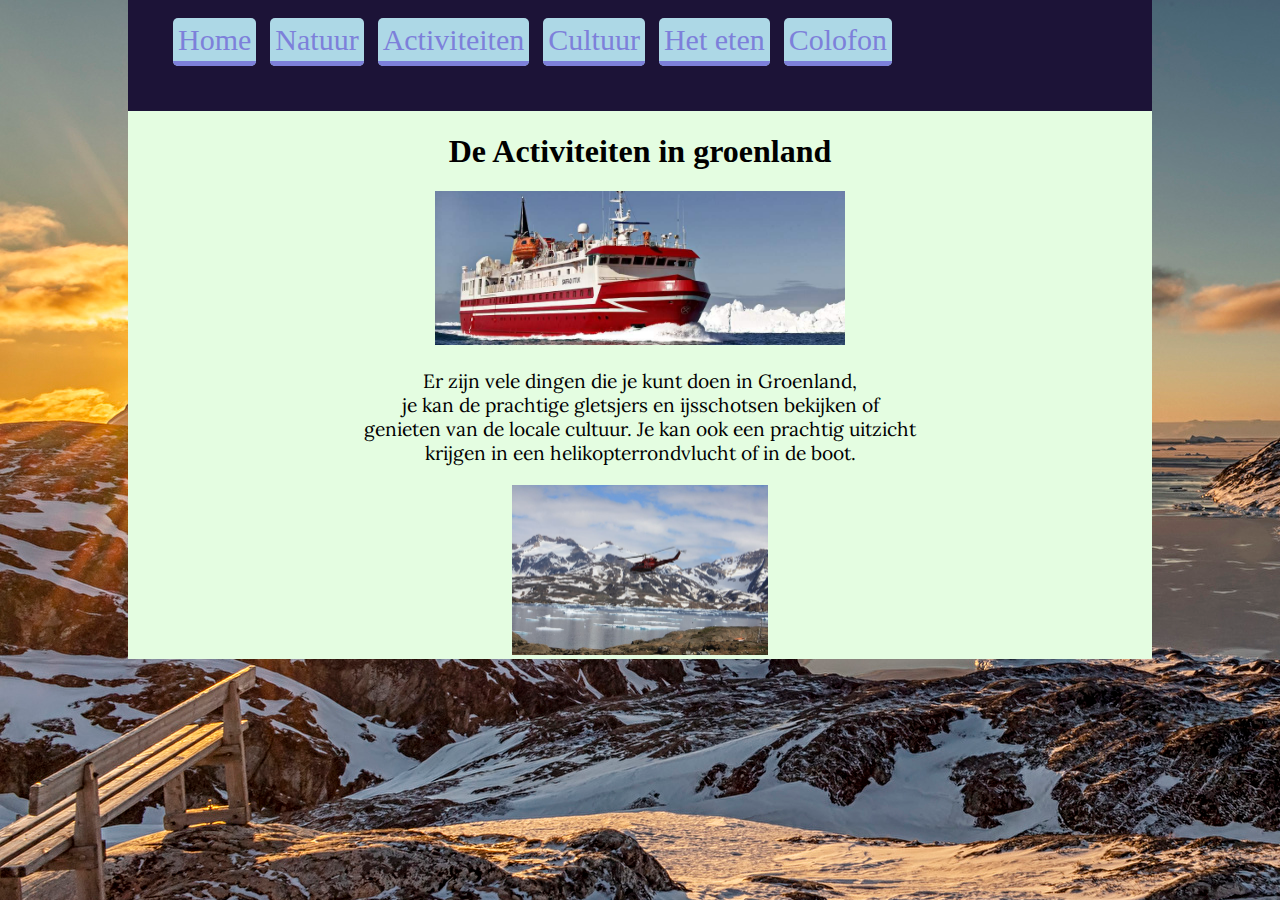
<file: PO/HTML/Activiteiten.html>
<!DOCTYPE html>
    <head>
        <style>
            @import url('https://fonts.googleapis.com/css2?family=Lora&display=swap');
            /* code van W3schools */
        </style>
        <link rel="stylesheet" type="text/css" href="../CSS/StyleSheet.css">
        <title>Activiteiten-Groenland</title>
    </head>
<body class="body1">
    <div id="container">
        <div id="menu">
         <ul>  
             <li class="li1"><a href="..//index.html" class="button";> Home</a> </a></li>
            <li class="li1"><a href="../HTML/Nature.html"; class="button"> Natuur</a></li>
            <li class="li1"><a href="../HTML/Activiteiten.html"; class="button"> Activiteiten</a></li>
            <li class="li1"><a href="../HTML/Cultuur.html"; class="button"> Cultuur</a></li>
            <li class="li1"><a href="../HTML/Eten.html"; class="button"> Het eten</a></li>
             <li class="li1"><a href="..//HTML/Colofon.html"; class="button"> Colofon</a></li>
        </ul>
        </div>
        <div id="textcontainer">
                <h1> De Activiteiten in groenland</h1>
                <li class="li2"> <img id="imgA" src="..//Images/ImgA.jpg" alt="oh no... image is no more"/></a> </a> </li>
                <li class="li2"><p1 class="maintext">  Er zijn vele dingen die je kunt doen in Groenland,</p1></li>
                <li class="li2"><p2 class="maintext">  je kan de prachtige gletsjers en ijsschotsen bekijken of</p2></li>
                <li class="li2"><p2 class="maintext">  genieten van de locale cultuur. Je kan ook een prachtig uitzicht</p2></li>
                <li class="li2"><p2 class="maintext">  krijgen in een helikopterrondvlucht of in de boot.</p2></li>
                <li class="li2"> <img id="imgH" src="..//Images/ImgH.jpg" alt="oh no... image is no more"/></a> </a> </li>               
        </div>
    </div>

</body>

</html>
</file>
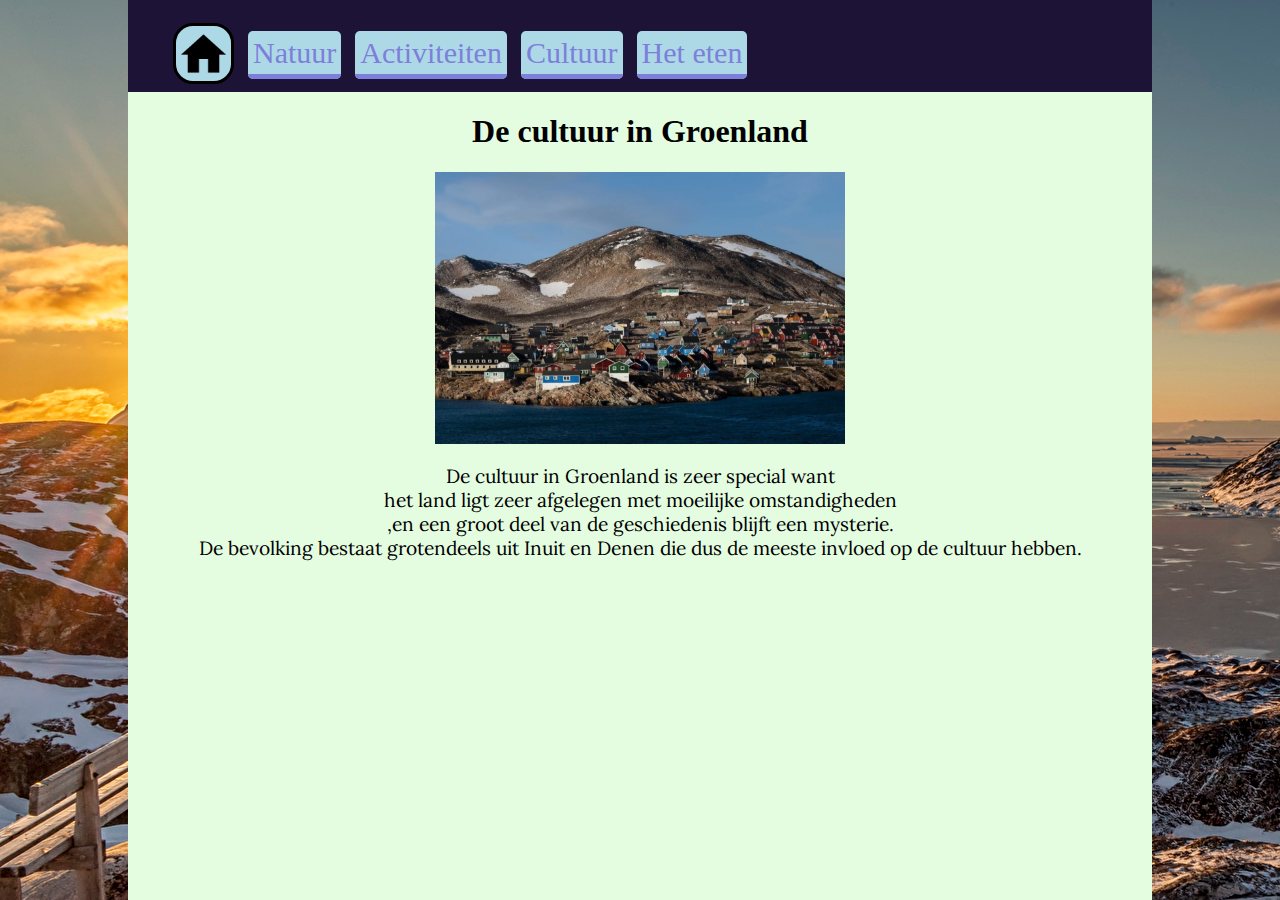
<file: PO/HTML/Cultuur.html>
<html>
    <head>
        <style>
            @import url('https://fonts.googleapis.com/css2?family=Lora&display=swap');
        </style>
        <link rel="stylesheet" type="text/css" href="../CSS/StyleSheet.css">
        <title>Cultuur-Groenland</title>
    </head>
<body class="body1">
    <div id="container">
        <div id="menu">
         <ul>  
             <li class="li1"><a href="..//index.html";> <img id= "homebutton" src="../Images/home-button.png" alt="where did the image go?"/></a> </a></li>
            <li class="li1"><a href="../HTML/Nature.html"; class="button"> Natuur</a></li>
            <li class="li1"><a href="../HTML/Activiteiten.html"; class="button"> Activiteiten</a></li>
            <li class="li1"><a href="../HTML/Cultuur.html"; class="button"> Cultuur</a></li>
            <li class="li1"><a href="../HTML/Eten.html"; class="button"> Het eten</a></li>
        </ul>
        </div>
        <div id="textcontainer">
                <h1> De cultuur in Groenland</h1>
                <li class="li2"> <img id="imgA" src="..//Images/imgV.jpg" alt="oh no... image is no more"/></a> </a> </li>
                <li class="li2"><p1 class="maintext"> De cultuur in Groenland is zeer special want</p1></li>
                <li class="li2"><p2 class="maintext">  het land ligt zeer afgelegen met moeilijke omstandigheden</p2></li>
                <li class="li2"><p2 class="maintext">  ,en een groot deel van de geschiedenis blijft een mysterie.</p2></li>
                <li class="li2"><p2 class="maintext">  De bevolking bestaat grotendeels uit Inuit en Denen die dus de meeste invloed op de cultuur hebben.</p2></li>
        </div>
    </div>

</body>

</html>
</file>
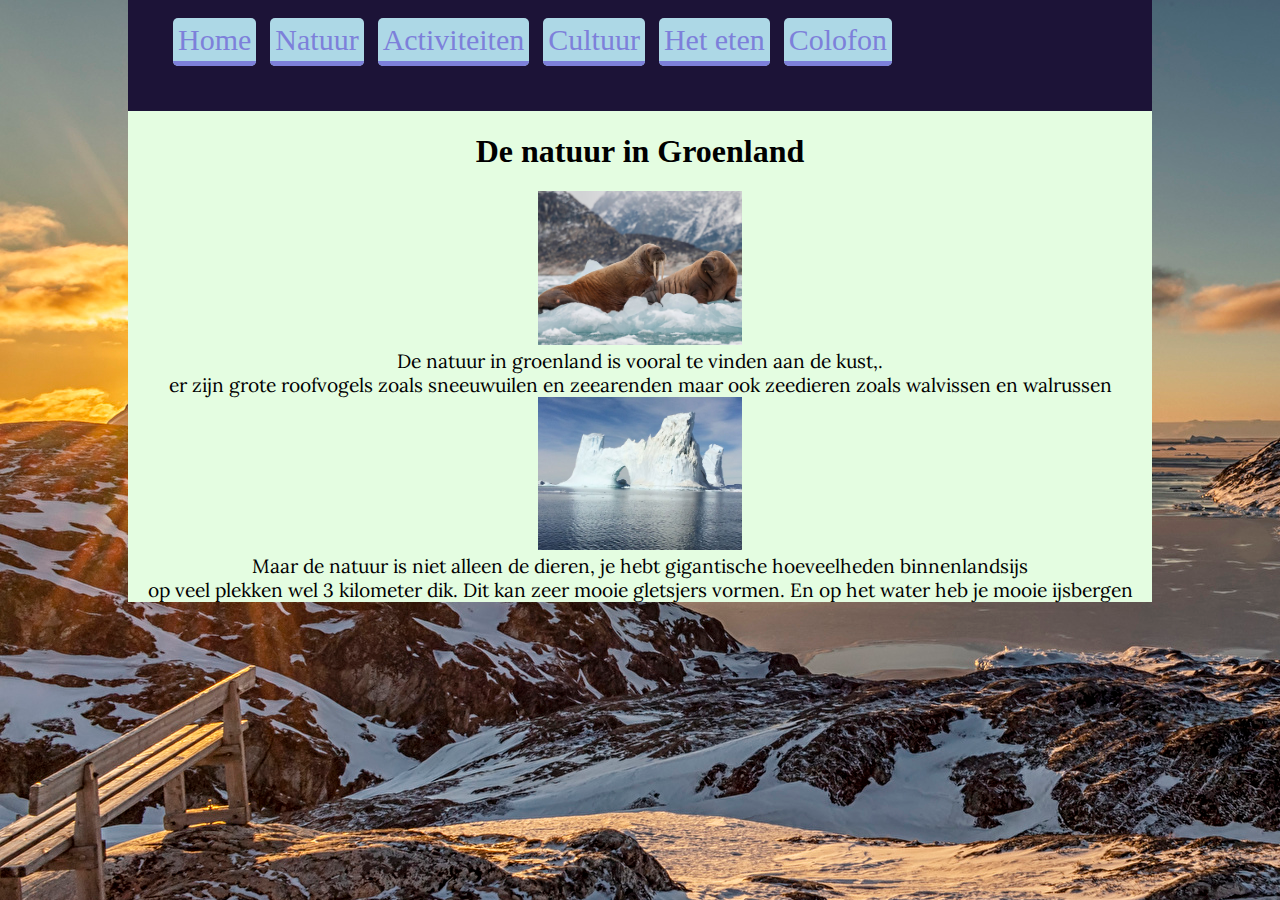
<file: PO/HTML/Nature.html>
<!DOCTYPE html>
    <head>
        <style>
            @import url('https://fonts.googleapis.com/css2?family=Lora&display=swap');
            /* code van W3schools */
        </style>
        <link rel="stylesheet" type="text/css" href="../CSS/StyleSheet.css">
        <title>Natuur-Groenland</title>
    </head>
<body class="body1">
    <div id="container">
        <div id="menu">
         <ul>  
             <li class="li1"><a href="..//index.html" class="button";> Home</a> </a></li>
            <li class="li1"><a href="../HTML/Nature.html"; class="button"> Natuur</a></li>
            <li class="li1"><a href="../HTML/Activiteiten.html"; class="button"> Activiteiten</a></li>
            <li class="li1"><a href="../HTML/Cultuur.html"; class="button"> Cultuur</a></li>
            <li class="li1"><a href="../HTML/Eten.html"; class="button"> Het eten</a></li>
            <li class="li1"><a href="..//HTML/Colofon.html"; class="button"> Colofon</a></li>
        </ul>
        </div>
        <div id="textcontainer">
                <h1> De natuur in Groenland</h1>
                <li class="li2"> <img id="imgW" src="../Images/walmrums.jpg" alt="oh no... image is no more"/></a> </a> </li>
                <li class="li2"><p1 class="maintext">  De natuur in groenland is vooral te vinden aan de kust,.</p1></li>
                <li class="li2"><p2 class="maintext">  er zijn grote roofvogels zoals sneeuwuilen en zeearenden maar ook zeedieren zoals walvissen en walrussen</p2></li>
                <li class="li2"><img id="imgG" src="../Images/gletsjer.jpg" alt="oh no... image is no more"/></a> </a></li>
                <li class="li2"><p2 class="maintext"> Maar de natuur is niet alleen de dieren, je hebt gigantische hoeveelheden binnenlandsijs </p2></li>
                <li class="li2"><p2 class="maintext"> op veel plekken wel 3 kilometer dik. Dit kan zeer mooie gletsjers vormen. En op het water heb je mooie ijsbergen </p2></li>
        </div>
    </div>

</body>

</html>
</file>
<file: PO/CSS/StyleSheet.css>
#container{
    background-color: #e4fde1;
    width: 80%;
    height: 100%;
    margin-top: 0px;
    margin-left:10%;
    margin-bottom:0;
}
#menu{
    background-color: #1c1337;
    width: 100%;
    height: 10%;
    padding-top: 2px;
}
#menu2{
    background-color:transparent;
}
#textcontainer{
    width: 100%;
    height: 80%;
    margin-bottom: 0;
    text-align: center;
    margin-left:auto;
    display:block;
}
#imgE2{
    width:15%
}
#imgG{
    width:20%
}
#imgW{
    width:20%;
}
#imgA{
    width:40%;
    margin-bottom:20px;
}
#imgH{
    width:25%;
    margin-top:20px;
}
.maintext{
    font-family: 'Lora', serif;
    align-content: center;
    font-size:120%;
    margin-bottom:10%;

}
.mainmenutext{
    font-family: 'Lora', serif;
    align-content: center;
    font-size:180%;
    margin-bottom:10%;

}
body {
background-image: url("../Images/groenigijziggroenland.jpg");
   margin:0;
   padding:0;
   height:100%;
}
.text1{
    text-align:center;

}
.p5{
    font-family: 'Lora', serif;
    align-content: center;
    font-size:120%;
}
.body1 {
background-image: url("../Images/groenigijziggroenland.jpg");
   margin:0;
   padding:0;
   height:100%;
}
.button{ 
    margin-top:10%;
    color:#7D80DA;
    text-decoration:none;
    background-color:lightblue;
    padding: 5px;
    border-bottom: #7D80DA 5px solid;
    font-size: 30px;
    border-radius:5px;
}
.button:hover{ 
    color:#05204A;
    text-decoration:none;
    background-color:#6290C3;
    border-bottom: #7D80DA 5px solid;

}
.li1{
    padding:5px;
    text-decoration: none;
    display: inline-block;
    margin-bottom:5%;
}
.li2{
    text-decoration: none;
    display:block;
}
#homebutton{ 
    height:50%;
    background:lightblue;
    margin-bottom:-35%;
    border-radius:20px;
    border:3px solid black;
    padding:5px;
    
}

#homebutton:hover{
    height:50%;
    background:#6290C3;
    margin-bottom:-35%;
    border-radius:20px;
    border:3px solid black;
    padding:5px;
}
</file>
